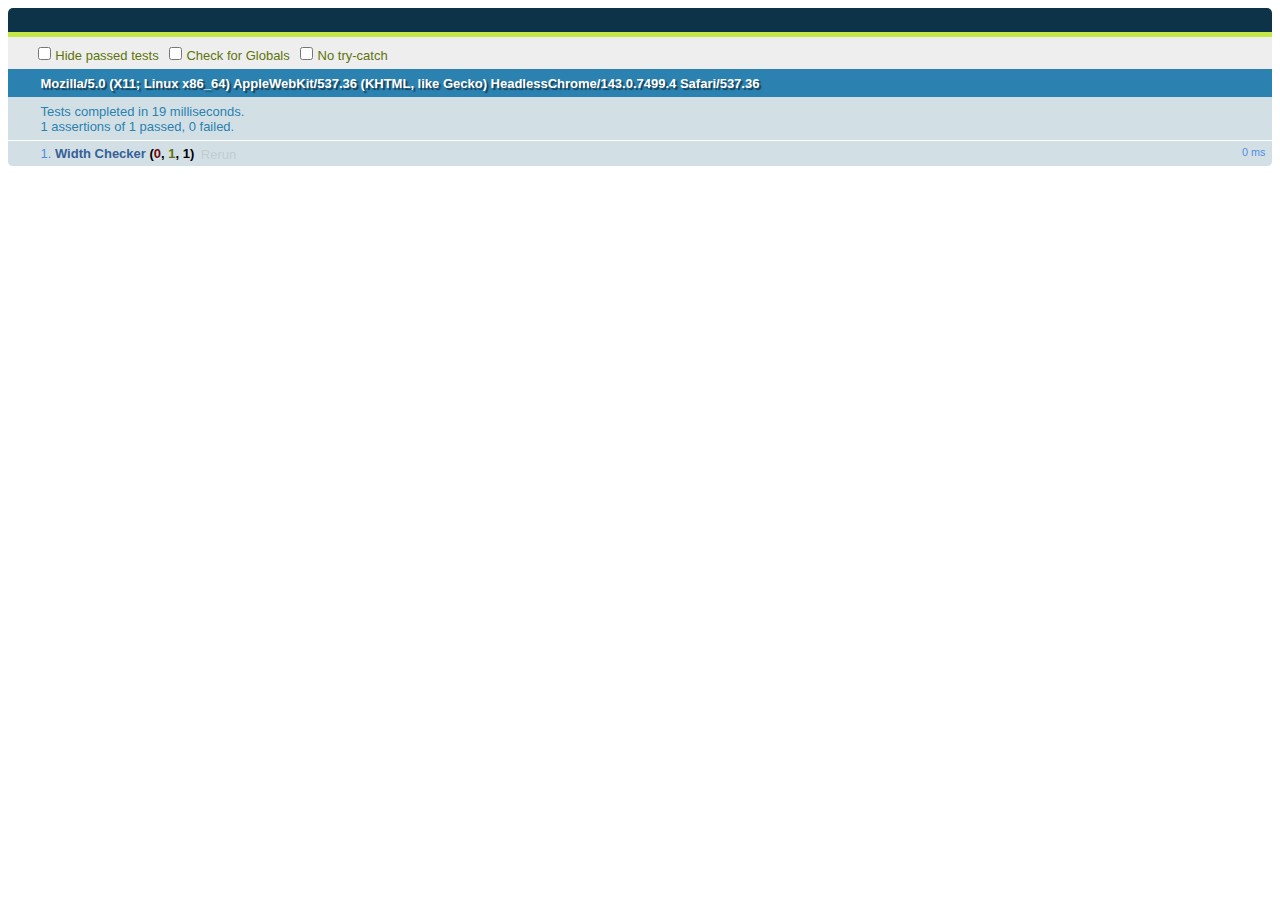
<file: unit_tests/javascript/index.html>
<!DOCTYPE html>
<html>
<head>
	<meta charset="utf-8">
	<link rel="stylesheet" href="qunit-1.14.0.css">
</head>

<body>	
	<div id="qunit"></div>
	<div id="qunit-fixture"></div>

	<script src="qunit-1.14.0.js"></script>	

	<script>
		test( "Width Checker", function() {
			ok( 1 == "1", "Passed!" );
		});
	</script>

</body>

</html>
</file>
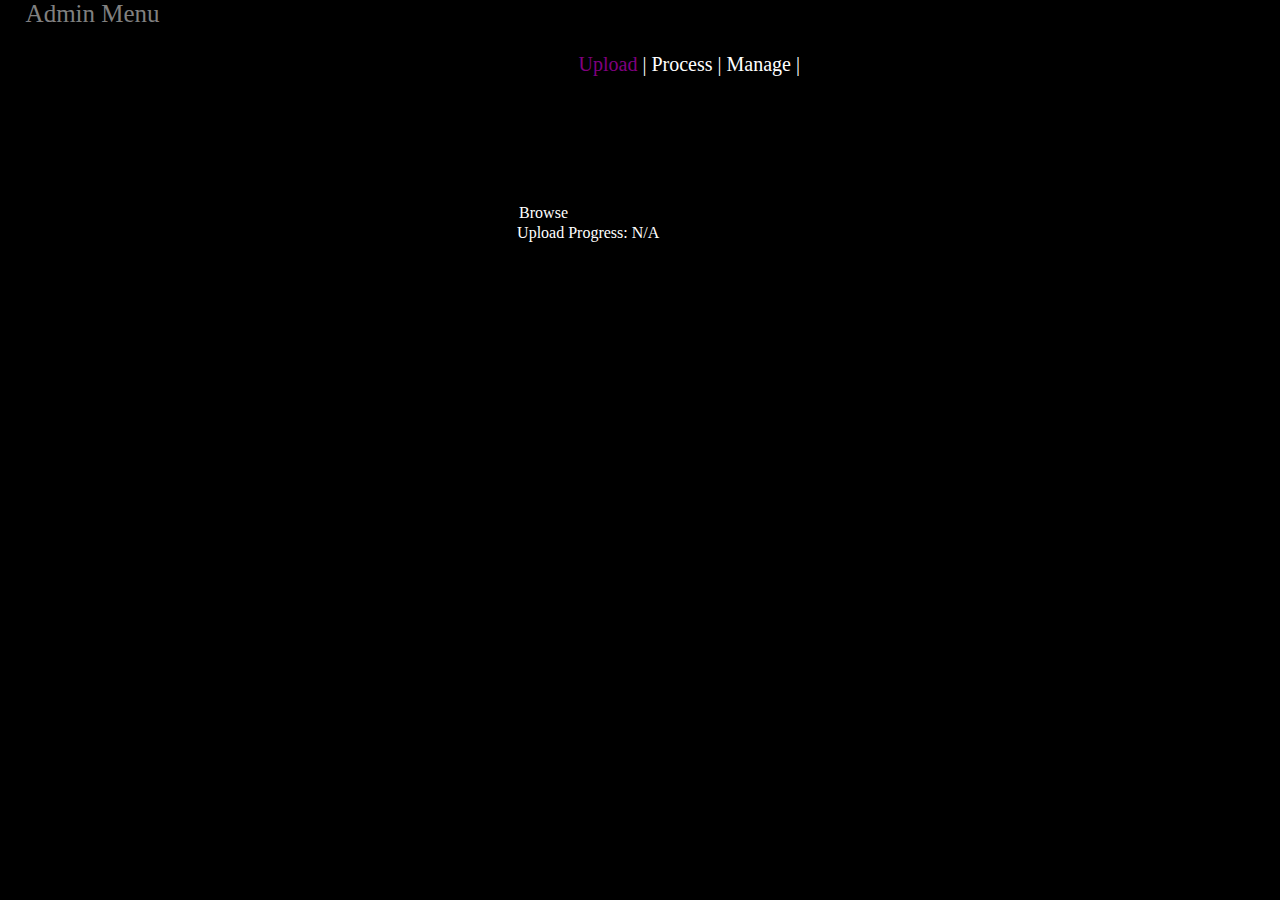
<file: static/upload.html>
<!DOCTYPE HTML>

<HTML>
<title>
	JoshandLinz
</title>
<head>
	<link rel="icon" type="image/png" href="/static/favicon.ico">
	<link rel="stylesheet" href="/static/css/admin.css" type="text/css">
    <link rel="stylesheet" href="/static/css/normalize.css" type="text/css">

    <!-- Add in Prod<script src="//ajax.googleapis.com/ajax/libs/jquery/1.10.2/jquery.min.js"></script>   !-->
    <script type="text/javascript" src="/js/lib/jquery-1.10.2.min.js"></script> 
    <!--Instead of local !-->

    <script type="text/javascript" src="/js/lib/dropzone.js"></script>
    <script type="text/javascript" src="/js/upload.js"></script>

    <span class ="header">Admin Menu</span>
</head>
<body>
	<div id = "navigation">				
		<span style="color:purple">Upload</span> | 
		<a href="/admin/process" class="silent_link">Process</a> | 
		<a href="/admin/manage" class="silent_link">Manage</a> | 		
	</div>
	<div id = "container">
		<div class="dropzone-previews" id="dropzonePreview"> </div>
	</div>
	<div id = "bottomNav">		
		<div id = "dropzone_area">				
			<form action="/uploadPicture" class="dropzone" id="uploadDropzone">
				Browse
			</form>																
		</div>								
		<button id="picture_upload_button">Upload</button>
		<div id = "statistics">	
			<div id = "dropzone_upload_progress"> Upload Progress: N/A </div>		
		</div>
	</div>
</body>
</HTML>
</file>
<file: static/css/admin.css>
/*Universal/All Pages*/
body {
	background: black;
	font-size: 16px;
	font-family: Serif;
	color: white;
	padding-left: 2%;
	padding-right: 2%;
}

.header {
	font-size: 25px;
	color: gray;	
}

#navigation {	
	font-size: 20px;
	padding-bottom: 1%;
	padding-top: 2%;
	margin-left: 45%;
}

a.silent_link:link {text-decoration: none; color:white;}
a.silent_link:visited {text-decoration: none; color:white;}
a.silent_link:hover {text-decoration: none; color:white;}
a.silent_link:active {text-decoration: none; color:white;}

/*Upload Page*/
#dropzone_area {
	width: 5%;
	height: 1%;
	max-width: 10%;
	max-height: 10%;	
}

#dropzonePreview{	
	padding: 20px;
	margin-left: 20%;
	margin-right: 20%;
}

#uploadDropzone {		
  	width: 2%;
	height: 2%;
	max-width: 2%;
	max-height: 2%;	
  	padding: 2px;	
}

.dz-details {		
	float: left;	
	padding: 10px;	
}

.dz-error-message{
	position: absolute;
	text-align: center;
	font-size: 25px;	
	right: 40%;
	bottom: 0;
}

/*Process Page*/
#process_files {
	margin-left: 20%;
	margin-right: 20%;
	padding: 5%;
	background-color: #666699;
	min-width: 1050px;	
}

#bottomNav{
	padding-top: 6%;
	padding-left: 40%;
}

#queue_file_info{	
	margin-bottom: 4%;
	background-color: #E0E0EB;	
	min-width: 1000px;
	max-width: 1200px;
}

.queued_file{	
	padding-bottom: 1%;	
}

.queue_thumbnail{
	float: left;
	margin-left: 3%;
	margin-top: 2%;
	padding-right: 5%;	
}

.caption_box{
	height: 100px;
}

#sub_tag_text{
	position: relative;
    color: black;
    left: 5px;
    top: -30px;    
}

#event_tag_text{
	color: black;
	position: relative;		
}

.processingText{
	position: absolute;
	color: black;
	font-size: 40px;
	margin-top: -200px;
	margin-left: 450px;
}

.required_mark {
	color: red;
	font-size: 15px;
}

/*Manage Page*/
#manage_menu{
	margin-left: 20%;
	margin-top: 2%;
	margin-right: 20%;
}

#manage_tabs {
	min-width: 700px;
	margin-left: 15%;
	margin-right: 15%;
	min-height: 450px;
	overflow: hidden;
}

.long_event_tag{
	width: 200px;
}

#image_picture_menu {
	float: left;
}

#spread_out_table {
	border-collapse: separate;
	border-spacing: 3px;
}

.log_table_headers {
	text-align: center;
	color: black;
	background-color: #78787B;
	font-weight: bold;
}

.log_table_cells {
	color: black;
	background-color: #B3B3BC;	
}

#image_tag_menu, #tags_menu, #tags_selection, #upcoming_menu{
	float: left;
}

#blogs_menu {
	width: 180px;
	float: left;
}

.form_input {
	margin-left: 20px;
}

#title, #date_added, #author {
	width: 340px;
}

#upcoming_menu {
	width: 190px;
}
</file>
<file: unit_tests/javascript/qunit-1.14.0.css>
/*!
 * QUnit 1.14.0
 * http://qunitjs.com/
 *
 * Copyright 2013 jQuery Foundation and other contributors
 * Released under the MIT license
 * http://jquery.org/license
 *
 * Date: 2014-01-31T16:40Z
 */

/** Font Family and Sizes */

#qunit-tests, #qunit-header, #qunit-banner, #qunit-testrunner-toolbar, #qunit-userAgent, #qunit-testresult {
	font-family: "Helvetica Neue Light", "HelveticaNeue-Light", "Helvetica Neue", Calibri, Helvetica, Arial, sans-serif;
}

#qunit-testrunner-toolbar, #qunit-userAgent, #qunit-testresult, #qunit-tests li { font-size: small; }
#qunit-tests { font-size: smaller; }


/** Resets */

#qunit-tests, #qunit-header, #qunit-banner, #qunit-userAgent, #qunit-testresult, #qunit-modulefilter {
	margin: 0;
	padding: 0;
}


/** Header */

#qunit-header {
	padding: 0.5em 0 0.5em 1em;

	color: #8699A4;
	background-color: #0D3349;

	font-size: 1.5em;
	line-height: 1em;
	font-weight: 400;

	border-radius: 5px 5px 0 0;
}

#qunit-header a {
	text-decoration: none;
	color: #C2CCD1;
}

#qunit-header a:hover,
#qunit-header a:focus {
	color: #FFF;
}

#qunit-testrunner-toolbar label {
	display: inline-block;
	padding: 0 0.5em 0 0.1em;
}

#qunit-banner {
	height: 5px;
}

#qunit-testrunner-toolbar {
	padding: 0.5em 0 0.5em 2em;
	color: #5E740B;
	background-color: #EEE;
	overflow: hidden;
}

#qunit-userAgent {
	padding: 0.5em 0 0.5em 2.5em;
	background-color: #2B81AF;
	color: #FFF;
	text-shadow: rgba(0, 0, 0, 0.5) 2px 2px 1px;
}

#qunit-modulefilter-container {
	float: right;
}

/** Tests: Pass/Fail */

#qunit-tests {
	list-style-position: inside;
}

#qunit-tests li {
	padding: 0.4em 0.5em 0.4em 2.5em;
	border-bottom: 1px solid #FFF;
	list-style-position: inside;
}

#qunit-tests.hidepass li.pass, #qunit-tests.hidepass li.running  {
	display: none;
}

#qunit-tests li strong {
	cursor: pointer;
}

#qunit-tests li a {
	padding: 0.5em;
	color: #C2CCD1;
	text-decoration: none;
}
#qunit-tests li a:hover,
#qunit-tests li a:focus {
	color: #000;
}

#qunit-tests li .runtime {
	float: right;
	font-size: smaller;
}

.qunit-assert-list {
	margin-top: 0.5em;
	padding: 0.5em;

	background-color: #FFF;

	border-radius: 5px;
}

.qunit-collapsed {
	display: none;
}

#qunit-tests table {
	border-collapse: collapse;
	margin-top: 0.2em;
}

#qunit-tests th {
	text-align: right;
	vertical-align: top;
	padding: 0 0.5em 0 0;
}

#qunit-tests td {
	vertical-align: top;
}

#qunit-tests pre {
	margin: 0;
	white-space: pre-wrap;
	word-wrap: break-word;
}

#qunit-tests del {
	background-color: #E0F2BE;
	color: #374E0C;
	text-decoration: none;
}

#qunit-tests ins {
	background-color: #FFCACA;
	color: #500;
	text-decoration: none;
}

/*** Test Counts */

#qunit-tests b.counts                       { color: #000; }
#qunit-tests b.passed                       { color: #5E740B; }
#qunit-tests b.failed                       { color: #710909; }

#qunit-tests li li {
	padding: 5px;
	background-color: #FFF;
	border-bottom: none;
	list-style-position: inside;
}

/*** Passing Styles */

#qunit-tests li li.pass {
	color: #3C510C;
	background-color: #FFF;
	border-left: 10px solid #C6E746;
}

#qunit-tests .pass                          { color: #528CE0; background-color: #D2E0E6; }
#qunit-tests .pass .test-name               { color: #366097; }

#qunit-tests .pass .test-actual,
#qunit-tests .pass .test-expected           { color: #999; }

#qunit-banner.qunit-pass                    { background-color: #C6E746; }

/*** Failing Styles */

#qunit-tests li li.fail {
	color: #710909;
	background-color: #FFF;
	border-left: 10px solid #EE5757;
	white-space: pre;
}

#qunit-tests > li:last-child {
	border-radius: 0 0 5px 5px;
}

#qunit-tests .fail                          { color: #000; background-color: #EE5757; }
#qunit-tests .fail .test-name,
#qunit-tests .fail .module-name             { color: #000; }

#qunit-tests .fail .test-actual             { color: #EE5757; }
#qunit-tests .fail .test-expected           { color: #008000; }

#qunit-banner.qunit-fail                    { background-color: #EE5757; }


/** Result */

#qunit-testresult {
	padding: 0.5em 0.5em 0.5em 2.5em;

	color: #2B81AF;
	background-color: #D2E0E6;

	border-bottom: 1px solid #FFF;
}
#qunit-testresult .module-name {
	font-weight: 700;
}

/** Fixture */

#qunit-fixture {
	position: absolute;
	top: -10000px;
	left: -10000px;
	width: 1000px;
	height: 1000px;
}
</file>
